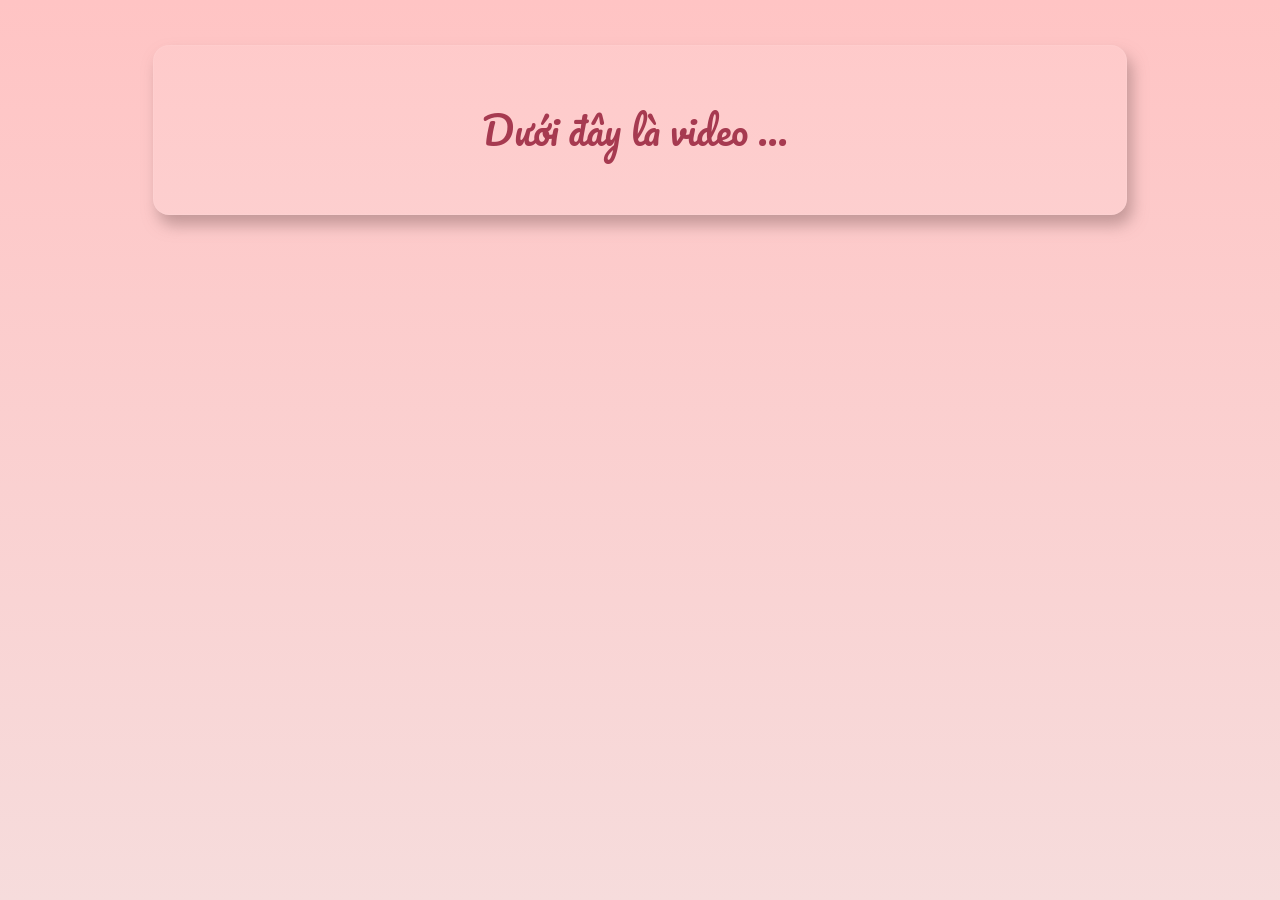
<file: pages/page2.html>
<!doctype html>
<html lang="vi">

<head>
    <meta charset="utf-8" />
    <meta name="viewport" content="width=device-width,initial-scale=1" />
    <title>Một bất ngờ nho nhỏ</title>

    <link rel="preconnect" href="https://fonts.googleapis.com">
    <link rel="preconnect" href="https://fonts.gstatic.com" crossorigin>
    <link href="https://fonts.googleapis.com/css2?family=Pacifico&family=Quicksand:wght@500;700&display=swap" rel="stylesheet">

    <link rel="stylesheet" href="style_page2.css" />
</head>

<body>
    <div class="background-effects">
        <div class="particle"></div>
        <div class="particle"></div>
        <div class="particle"></div>
        <div class="particle"></div>
        <div class="particle"></div>
        <div class="particle"></div>
        <div class="particle"></div>
    </div>

    <div class="container">
        <div class="wrap">
            <div class="card" role="region" aria-label="Chuỗi câu hiển thị">
                <div class="phrase-wrap" aria-live="polite" aria-atomic="true">
                    <div id="phrase" class="phrase"></div>
                </div>
            </div>
        </div>

        <div id="gifSection" class="gif-section hidden">
            <div class="gif-container">
                <img class="set-gif" src="../gif_hihi.gif" alt="Cute gif">
                <div id="curtain" class="curtain">
                    <p>Có một bất ngờ<br>nho nhỏ nè!</p>
                </div>
            </div>
            <button id="viewGifBtn" class="view-button">Nhấn để xem</button>
        </div>

        <div id="jokeMessage" class="joke-message hidden">
            a đùa đấy :)) sang trang sau điii🥲
        </div>

        <div id="nextPageContainer" class="button-container hidden">
            <button class="next-page">Trang tiếp theo</button>
        </div>
    </div>

    <script src="action2.js"></script>
</body>

</html>
</file>
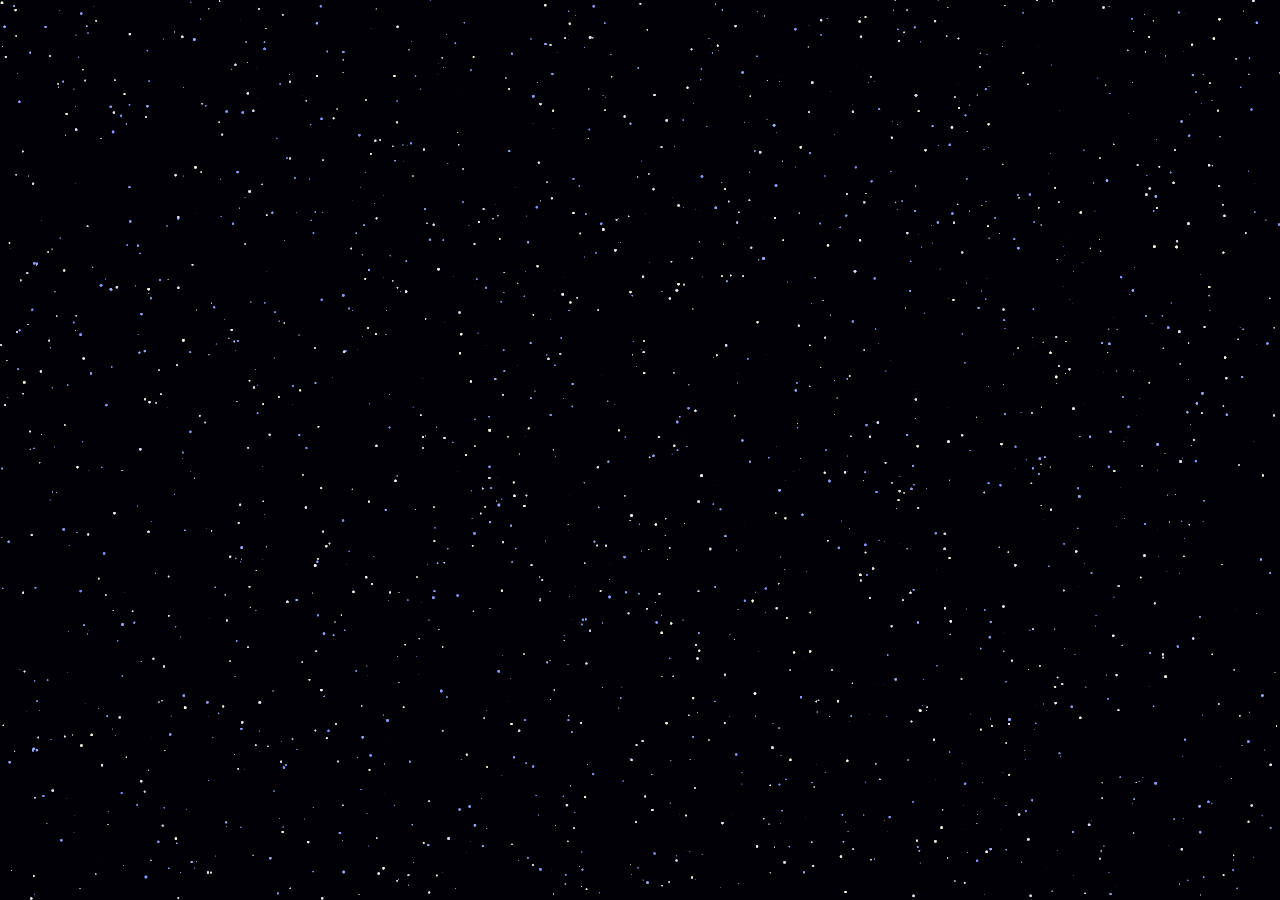
<file: pages/page3.html>
<!DOCTYPE html>
<html lang="vi">

<head>
    <meta charset="UTF-8">
    <meta name="viewport" content="width=device-width, initial-scale=1.0">
    <title>Falling Animation</title>
    <style>
        body {
            margin: 0;
            overflow: hidden;
            background: #000;
        }

        canvas {
            display: block;
        }
    </style>
</head>

<body>
    <canvas id="spaceCanvas"></canvas>

    <script>
        const canvas = document.getElementById('spaceCanvas');
        const ctx = canvas.getContext('2d');

        // --- THÔNG SỐ ĐIỀU KHIỂN HIỆU ỨNG ---
        const maxObjects = 100;
        const creationChance = 0.04; // Tăng nhẹ cơ hội tạo để thấy hiệu quả tốt hơn

        // --- ẢNH RƠI ---
        const imageUrls = ['../image1.png', '../image2.png'];
        const loadedImages = [];
        imageUrls.forEach(src => {
            const img = new Image();
            img.src = src;
            img.onload = () => console.log(`Image ${src} loaded.`); // Kiểm tra ảnh đã tải
            img.onerror = () => console.error(`Failed to load image: ${src}`); // Báo lỗi nếu ảnh không tải được
            loadedImages.push(img);
        });

        // --- SAO ---
        const stars = [];
        const numStars = 2000;
        const starColors = ['#9bb0ff', '#8a9dff', '#e8dff5', '#f7f2ff', '#fffde8'];
        class Star {
            constructor() {
                this.x = Math.random() * canvas.width;
                this.y = Math.random() * canvas.height;
                this.radius = Math.random() * 1.2;
                this.color = starColors[Math.floor(Math.random() * starColors.length)];
                this.alpha = Math.random() * 0.5 + 0.5;
                this.twinkleSpeed = Math.random() * 0.015;
                this.twinkleDirection = 1;
            }
            draw() {
                ctx.beginPath();
                ctx.arc(this.x, this.y, this.radius, 0, Math.PI * 2);
                ctx.fillStyle = `rgba(${this.hexToRgb(this.color)}, ${this.alpha})`;
                ctx.fill();
            }
            update() {
                if (this.alpha > 1 || this.alpha < 0.2) this.twinkleDirection *= -1;
                this.alpha += this.twinkleSpeed * this.twinkleDirection;
                this.draw();
            }
            hexToRgb(hex) {
                let r = 0, g = 0, b = 0;
                if (hex.length == 4) { r = "0x" + hex[1] + hex[1]; g = "0x" + hex[2] + hex[2]; b = "0x" + hex[3] + hex[3]; }
                else if (hex.length == 7) { r = "0x" + hex[1] + hex[2]; g = "0x" + hex[3] + hex[4]; b = "0x" + hex[5] + hex[6]; }
                return `${+r},${+g},${+b}`;
            }
        }
        function initStars() {
            stars.length = 0;
            for (let i = 0; i < numStars; i++) stars.push(new Star());
        }

        // --- CÁC CLASS VẬT THỂ RƠI ---
        const sentences = [
            'Happy Birthday ✨',
            'Luôn cười thật tươi nha 😊',
            'Hope your day’s as special as you are 💫'
        ];
        const glowColors = [{ r: 70, g: 255, b: 233 }, { r: 255, g: 100, b: 233 }, { r: 150, g: 100, b: 255 }, { r: 255, g: 255, b: 150 }, { r: 100, g: 255, b: 100 }];

        class FallingText {
            constructor(allFallingTexts = []) {
                this.size = canvas.width * 0.03;
                const speedModifier = canvas.width > 768 ? 1.0 : 0.3;
                const baseSpeed = canvas.height * 0.0008 * speedModifier;
                this.speed = baseSpeed;
                this.color = glowColors[Math.floor(Math.random() * glowColors.length)];
                this.text = sentences[Math.floor(Math.random() * sentences.length)];
                ctx.font = `${this.size}px "Courier New", Courier, monospace`;

                // --- CẬP NHẬT LOGIC VỊ TRÍ VÀ VA CHẠM ---
                let finalX, finalY;
                const maxAttempts = 100; // Tăng số lần thử lên nhiều hơn
                const minPadding = 20; // Khoảng đệm tối thiểu giữa các chữ

                // Hàm kiểm tra va chạm dựa trên bounding box
                const checkCollision = (newX, newY, newTextWidth, newTextHeight) => {
                    // Tạo bounding box cho chữ mới
                    const newLeft = newX - newTextWidth / 2 - minPadding / 2;
                    const newRight = newX + newTextWidth / 2 + minPadding / 2;
                    const newTop = newY - newTextHeight + minPadding / 2; // y là baseLine của chữ
                    const newBottom = newY + minPadding / 2;

                    for (const otherText of allFallingTexts) {
                        ctx.font = `${otherText.size}px "Courier New", Courier, monospace`;
                        const otherTextWidth = ctx.measureText(otherText.text).width;
                        const otherTextHeight = otherText.size;

                        // Tạo bounding box cho chữ hiện có
                        const otherLeft = otherText.x - otherTextWidth / 2 - minPadding / 2;
                        const otherRight = otherText.x + otherTextWidth / 2 + minPadding / 2;
                        const otherTop = otherText.y - otherTextHeight + minPadding / 2;
                        const otherBottom = otherText.y + minPadding / 2;

                        // Kiểm tra va chạm (AABB collision detection)
                        if (newLeft < otherRight &&
                            newRight > otherLeft &&
                            newTop < otherBottom &&
                            newBottom > otherTop) {
                            return true; // Bị trùng
                        }
                    }
                    return false; // Không bị trùng
                };

                const textWidth = ctx.measureText(this.text).width;
                const textHeight = this.size; // Chiều cao của chữ gần đúng bằng size font

                for (let i = 0; i < maxAttempts; i++) {
                    // Tạo vị trí X, Y ngẫu nhiên hoàn toàn
                    // Đảm bảo chữ nằm trong giới hạn màn hình
                    const randomX = textWidth / 2 + Math.random() * (canvas.width - textWidth);
                    // Vị trí Y bắt đầu ở phía rất trên màn hình để chúng có thể phân bố dọc tốt hơn
                    const randomY = -(Math.random() * canvas.height * 0.8) - textHeight;

                    if (!checkCollision(randomX, randomY, textWidth, textHeight)) {
                        finalX = randomX;
                        finalY = randomY;
                        break; // Tìm được vị trí an toàn, thoát vòng lặp
                    }
                }

                // Nếu sau nhiều lần thử mà vẫn không tìm được vị trí lý tưởng
                // (có thể do màn hình quá đầy hoặc chữ quá lớn),
                // ta vẫn đặt nó vào một vị trí ngẫu nhiên cuối cùng.
                // Điều này đảm bảo chữ luôn được tạo ra, dù có thể hơi chồng chéo
                // trong trường hợp cực đoan.
                this.x = finalX !== undefined ? finalX : textWidth / 2 + Math.random() * (canvas.width - textWidth);
                this.y = finalY !== undefined ? finalY : -(Math.random() * canvas.height * 0.6) - textHeight;
            }

            update() {
                ctx.shadowColor = `rgba(${this.color.r}, ${this.color.g}, ${this.color.b}, 0.8)`;
                ctx.shadowBlur = 15;
                ctx.fillStyle = 'white';
                ctx.font = `${this.size}px "Courier New", Courier, monospace`;
                ctx.textAlign = "center";
                ctx.fillText(this.text, this.x, this.y);
                ctx.shadowBlur = 0;
                this.y += this.speed;
                return this.y < canvas.height + this.size;
            }
        }

        class FallingImage {
            constructor() {
                this.y = -100;
                const speedModifier = canvas.width > 768 ? 1.0 : 0.3;
                const baseSpeed = canvas.height * 0.0007 * speedModifier;
                this.speed = (Math.random() * baseSpeed) + baseSpeed;
                const minSize = canvas.width * 0.03;
                const maxSize = canvas.width * 0.06;
                this.size = Math.random() * (maxSize - minSize) + minSize;
                this.x = Math.random() * (canvas.width - this.size);
                this.rotation = Math.random() * Math.PI * 2;
                this.rotationSpeed = (Math.random() - 0.5) * 0.02;
                this.img = loadedImages[Math.floor(Math.random() * loadedImages.length)];
            }
            update() {
                // Kiểm tra ảnh đã tải xong và có kích thước tự nhiên hợp lệ
                if (!this.img || !this.img.complete || this.img.naturalWidth === 0 || this.img.naturalHeight === 0) {
                    return true; // Giữ lại object nếu ảnh chưa sẵn sàng
                }
                ctx.save();
                ctx.translate(this.x + this.size / 2, this.y + this.size / 2);
                ctx.rotate(this.rotation);
                ctx.drawImage(this.img, -this.size / 2, -this.size / 2, this.size, this.size);
                ctx.restore();
                this.y += this.speed;
                this.rotation += this.rotationSpeed;
                return this.y < canvas.height + this.size;
            }
        }

        class FallingLight {
            constructor() {
                this.y = -50;
                this.radius = Math.random() * 2 + 1.5;
                const speedModifier = canvas.width > 768 ? 1.0 : 0.3;
                const baseSpeed = canvas.height * 0.0006 * speedModifier;
                this.speed = (Math.random() * baseSpeed) + baseSpeed;
                this.color = glowColors[Math.floor(Math.random() * glowColors.length)];
                const glowSize = this.radius * 5;
                const safeArea = canvas.width - (glowSize * 2);
                this.x = (Math.random() * safeArea) + glowSize;
            }
            update() {
                const glowSize = this.radius * 5;
                const gradient = ctx.createRadialGradient(this.x, this.y, 0, this.x, this.y, glowSize);
                gradient.addColorStop(0, `rgba(${this.color.r}, ${this.color.g}, ${this.color.b}, 0.9)`);
                gradient.addColorStop(1, `rgba(${this.color.r}, ${this.color.g}, ${this.color.b}, 0)`);
                ctx.fillStyle = gradient;
                ctx.beginPath();
                ctx.arc(this.x, this.y, glowSize, 0, Math.PI * 2);
                ctx.fill();
                this.y += this.speed;
                return this.y < canvas.height + glowSize;
            }
        }

        let fallingImages = [];
        let fallingTexts = [];
        let fallingLights = [];

        function createFallingObject() {
            const rand = Math.random();
            if (rand < 0.35 && loadedImages.length > 0) {
                fallingImages.push(new FallingImage());
            } else if (rand < 0.75) {
                // Truyền mảng các chữ hiện có vào để so sánh vị trí
                fallingTexts.push(new FallingText(fallingTexts));
            } else {
                fallingLights.push(new FallingLight());
            }
        }

        function animate() {
            ctx.fillStyle = 'rgba(0, 0, 10, 0.1)';
            ctx.fillRect(0, 0, canvas.width, canvas.height);

            stars.forEach(star => star.update());

            const totalObjects = fallingImages.length + fallingTexts.length + fallingLights.length;
            if (totalObjects < maxObjects && Math.random() < creationChance) {
                createFallingObject();
            }

            fallingImages = fallingImages.filter(obj => obj.update());
            fallingTexts = fallingTexts.filter(obj => obj.update());
            fallingLights = fallingLights.filter(obj => obj.update());

            requestAnimationFrame(animate);
        }

        function onResize() {
            canvas.width = window.innerWidth;
            canvas.height = window.innerHeight;
            // Xóa tất cả các vật thể khi resize để tránh lỗi vị trí
            fallingImages = [];
            fallingTexts = [];
            fallingLights = [];
            initStars();
        }

        window.addEventListener('resize', onResize);
        onResize();
        animate();
    </script>
</body>

</html>
</file>
<file: pages/style_page2.css>
:root {
    /* SANG TRỌNG & HIỆN ĐẠI */
    --bg: linear-gradient(180deg, #FFC4C4, #f6dcdc 100%);
    --card: #ffffff;
    --text: #A63A50; 
    --accent: #C35A6F; 

    /* Cập nhật biến font */
    --font-display: 'Pacifico', cursive;      /* Font nghệ thuật */
    --font-body: 'Quicksand', sans-serif;  /* Font chữ thường */

    /* Giữ các biến khác như cũ: */
    --fade-duration: 1000ms;
    --visible-duration: 2500ms;
    --easing: cubic-bezier(0.2, 0.9, 0.28, 1);
}

/* ===== CÀI ĐẶT CHUNG ===== */
html,
body {
    height: 100%;
    margin: 0;
    background: var(--bg);
    background-attachment: fixed; /* Giữ nền cố định khi cuộn */
    font-family: var(--font-body); /* Áp dụng font Quicksand cho toàn trang */
    color: var(--text);
    -webkit-font-smoothing: antialiased;
    -moz-osx-font-smoothing: grayscale;
}

/* ===== BỐ CỤC CHÍNH ===== */
.container {
    position: relative;
    z-index: 1;
    min-height: 100%;
    width: 100%;
    display: flex;
    flex-direction: column;
    align-items: center;
    justify-content: flex-start;
    padding-top: 5vh;
    box-sizing: border-box;
    padding-bottom: 5vh;
}
.wrap {
    width: 100%;
    max-width: 1400px;
    display: flex;
    flex-direction: column;
    align-items: center;
    padding: 0 24px;
    box-sizing: border-box;
}
.card {
    width: 100%;
    max-width: 900px;
    background: rgba(255, 255, 255, 0.1);
    border-radius: 16px;
    padding: 40px 36px;
    box-shadow: 5px 10px 15px rgba(156, 118, 118, 0.6);
    text-align: center;
    border: 1px solid rgba(255, 255, 255, 0.05);
}

/* ===== FONT CHỮ & HIỆU ỨNG TEXT ===== */
.phrase-wrap {
    height: 88px;
    display: flex;
    align-items: center;
    justify-content: center;
    position: relative;
    overflow: hidden;
}
.phrase {
    font-family: var(--font-display);
    font-weight: 400;
    font-size: 38px;
    line-height: 1.1;
    max-width: 100%;
    text-wrap: balance;
    padding: 0 10px;
    white-space: pre-wrap;
    transform: translateY(8px) scale(0.995);
    opacity: 0;
    transition: opacity var(--fade-duration) var(--easing),
        transform var(--fade-duration) var(--easing);
    will-change: opacity, transform;
    color: var(--text);
}
.phrase.visible {
    opacity: 1;
    transform: translateY(0) scale(1);
}

/* ===== CÁC KHỐI NỘI DUNG ĐỘNG ===== */
.hidden {
    display: none; /* Dùng display none để ẩn hoàn toàn và không chiếm diện tích */
}
.fade-in {
    display: flex; /* Hoặc 'block' tùy vào element */
    flex-direction: column;
    align-items: center;
    animation: fadeInAnimation 1s ease forwards;
}
@keyframes fadeInAnimation {
    from { opacity: 0; transform: translateY(20px); }
    to { opacity: 1; transform: translateY(0); }
}

/* ===== KHỐI HIỂN THỊ GIF ===== */
.gif-section {
    margin-top: 40px;
    gap: 20px;
}
.gif-container {
    position: relative;
    width: 200px;
    height: 200px;
    border-radius: 16px;
    overflow: hidden;
    box-shadow: 0 8px 25px rgba(0, 0, 0, 0.15);
}
.set-gif {
    width: 100%;
    height: 100%;
    object-fit: cover;
}
.curtain {
    position: absolute;
    top: 0; left: 0;
    width: 100%; height: 100%;
    background: linear-gradient(135deg, #ff9a9e 0%, #fecfef 100%);
    display: flex;
    align-items: center;
    justify-content: center;
    text-align: center;
    color: #A63A50; 
    font-weight: 700;
    font-size: 1.2rem;
    padding: 10px;
    box-sizing: border-box;
    transition: opacity 0.8s ease-out, transform 0.8s ease-out;
    z-index: 2;
}
.curtain p {
    font-family: var(--font-display);
    font-weight: 400;
    font-size: 1.8rem;
    line-height: 1.2;
    margin: 0;
}
.curtain.removed {
    opacity: 0;
    transform: scale(1.1);
    pointer-events: none;
}

/* ===== TIN NHẮN VUI ===== */
.joke-message {
    margin-top: 25px;
    background: rgba(255, 255, 255, 0.2);
    backdrop-filter: blur(5px);
    padding: 15px 30px;
    border-radius: 12px;
    box-shadow: 0 4px 15px rgba(0, 0, 0, 0.1);
    font-weight: 700;
    color: var(--text);
    font-size: 1.1rem;
    text-align: center;
}

/* ===== CÁC LOẠI NÚT BẤM ===== */
.button-container {
    margin-top: 30px;
    width: 100%;
    text-align: center;
}
/* Style chung cho các nút */
.view-button, .next-page {
    font-family: var(--font-body);
    border-radius: 50px;
    padding: 14px 40px;
    font-size: 1.2rem;
    font-weight: 700;
    cursor: pointer;
    box-shadow: 0 6px 20px rgba(0, 0, 0, 0.1);
    transition: all 0.4s ease;
    border: none;
}
.view-button:focus-visible, .next-page:focus-visible {
    outline: 3px solid var(--accent);
    outline-offset: 4px;
}
/* Style riêng cho từng nút */
.view-button {
    background: linear-gradient(135deg, #a1c4fd, #c2e9fb);
    color: #333;
}
.next-page {
    background: linear-gradient(135deg, #ffd6ec, #c8e4ff);
    color: #4a4a4a;
}
.view-button:hover, .next-page:hover {
    transform: scale(1.05);
    box-shadow: 0 8px 25px rgba(0, 0, 0, 0.2);
}

/* ===== HIỆU ỨNG NỀN ===== */
.background-effects {
    position: fixed;
    top: 0;
    left: 0;
    width: 100%;
    height: 100%;
    overflow: hidden;
    z-index: 0;
}
.particle {
    position: absolute;
    bottom: -20px;
    background-color: rgba(255, 255, 255, 0.5);
    border-radius: 50%;
    animation: rise 15s infinite ease-in;
    opacity: 0;
}
.particle:nth-child(1) { width: 10px; height: 10px; left: 10%; animation-duration: 20s; }
.particle:nth-child(2) { width: 15px; height: 15px; left: 20%; animation-duration: 12s; animation-delay: 2s; }
.particle:nth-child(3) { width: 8px; height: 8px; left: 35%; animation-duration: 25s; animation-delay: 4s; }
.particle:nth-child(4) { width: 12px; height: 12px; left: 50%; animation-duration: 18s; animation-delay: 1s; }
.particle:nth-child(5) { width: 18px; height: 18px; left: 65%; animation-duration: 14s; animation-delay: 5s; }
.particle:nth-child(6) { width: 7px; height: 7px; left: 80%; animation-duration: 22s; animation-delay: 3s; }
.particle:nth-child(7) { width: 11px; height: 11px; left: 90%; animation-duration: 16s; animation-delay: 0.5s; }

@keyframes rise {
    0% { transform: translateY(0); opacity: 0.5; }
    90% { opacity: 1; }
    100% { transform: translateY(-100vh); opacity: 0; }
}

/* ===== RESPONSIVE & ACCESSIBILITY ===== */
@media (prefers-reduced-motion: reduce) {
    .phrase, .next-page, .view-button, .particle, .curtain {
        transition: none !important;
        transform: none !important;
        animation: none !important;
        opacity: 1 !important;
    }
}
@media (max-width: 520px) {
    .phrase { font-size: 28px; }
    .card { padding: 28px; }
    .phrase-wrap { height: 70px; }
    .gif-container { width: 180px; height: 180px; }
    .curtain p { font-size: 1.5rem; }
}
</file>
